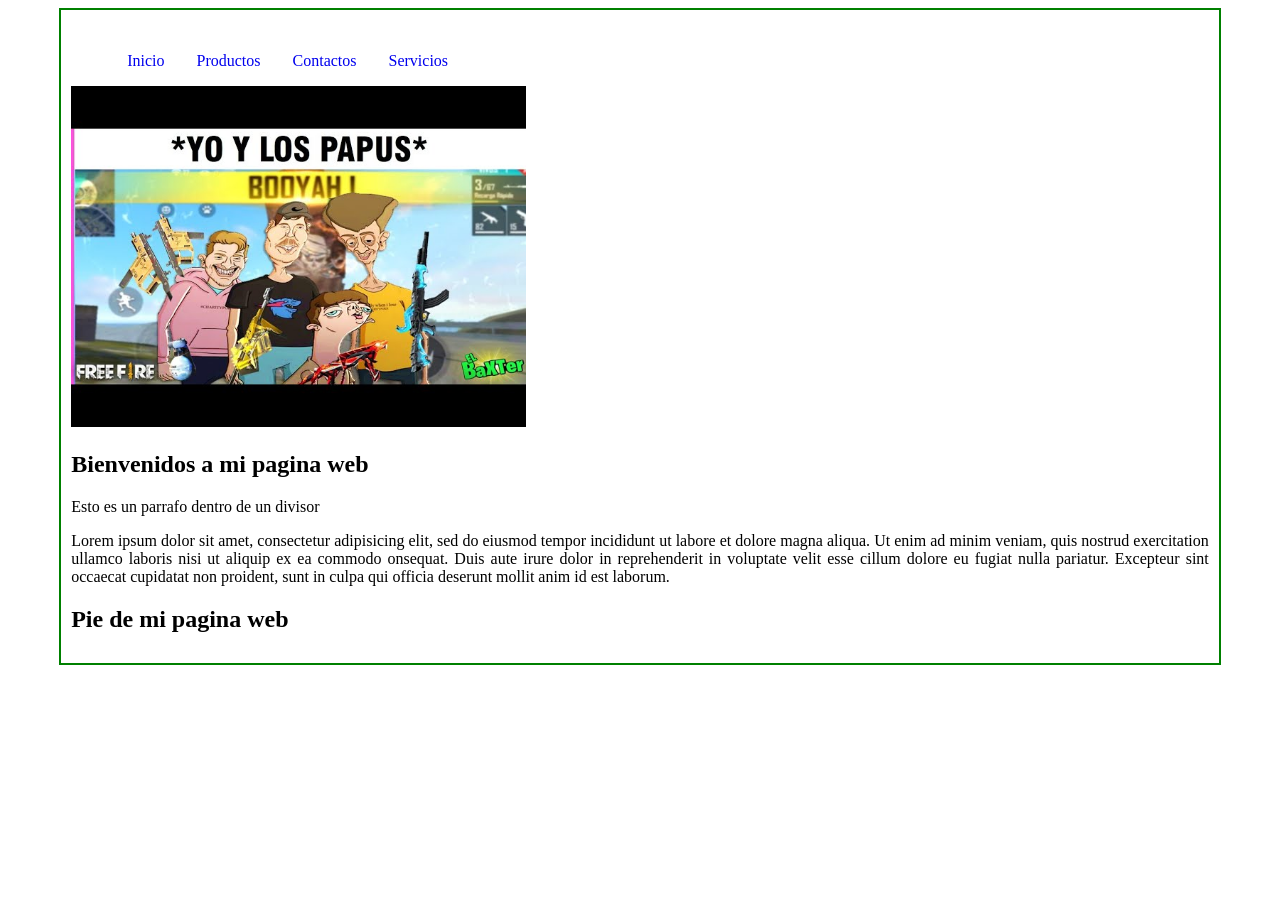
<file: index.html>
<!DOCTYPE html>
<html lang="en">
<head>
    <meta charset="UTF-8">
    <meta name="viewport" content="width=device-width, initial-scale=1.0">
    <title>CSS</title>
</head>
<link rel="stylesheet" href="CSS/style.css">
<body>

   <div class="container">

      <header>
          <nav class="Menu">
              <ul>
                  <li><a href="#">Inicio</a></li>
                  <li><a href="view/productos.html">Productos</a></li>
                  <li><a href="view/contactos.html">Contactos</a></li>
                   <li><a href="view/servicios.html">Servicios</a></li>
              </ul>
          </nav>
      </header>

       <main>
           
        <img src="img/foto_css.jpg" alt="">

        <div class="main_principal">
          <h2>Bienvenidos a mi pagina web</h2>
          <p> Esto es un parrafo dentro de un divisor </p>

                 <p>Lorem ipsum dolor sit amet, consectetur adipisicing elit, sed do eiusmod
                 tempor incididunt ut labore et dolore magna aliqua. Ut enim ad minim veniam,
                 quis nostrud exercitation ullamco laboris nisi ut aliquip ex ea commodo
                 onsequat. Duis aute irure dolor in reprehenderit in voluptate velit esse
                 cillum dolore eu fugiat nulla pariatur. Excepteur sint occaecat cupidatat non
                 proident, sunt in culpa qui officia deserunt mollit anim id est laborum.</p>
        </div>

        </main>

        <footer>
          <h2>Pie de mi pagina web</h2>
        </footer>

   </div>
 
</body>
</html>
</file>
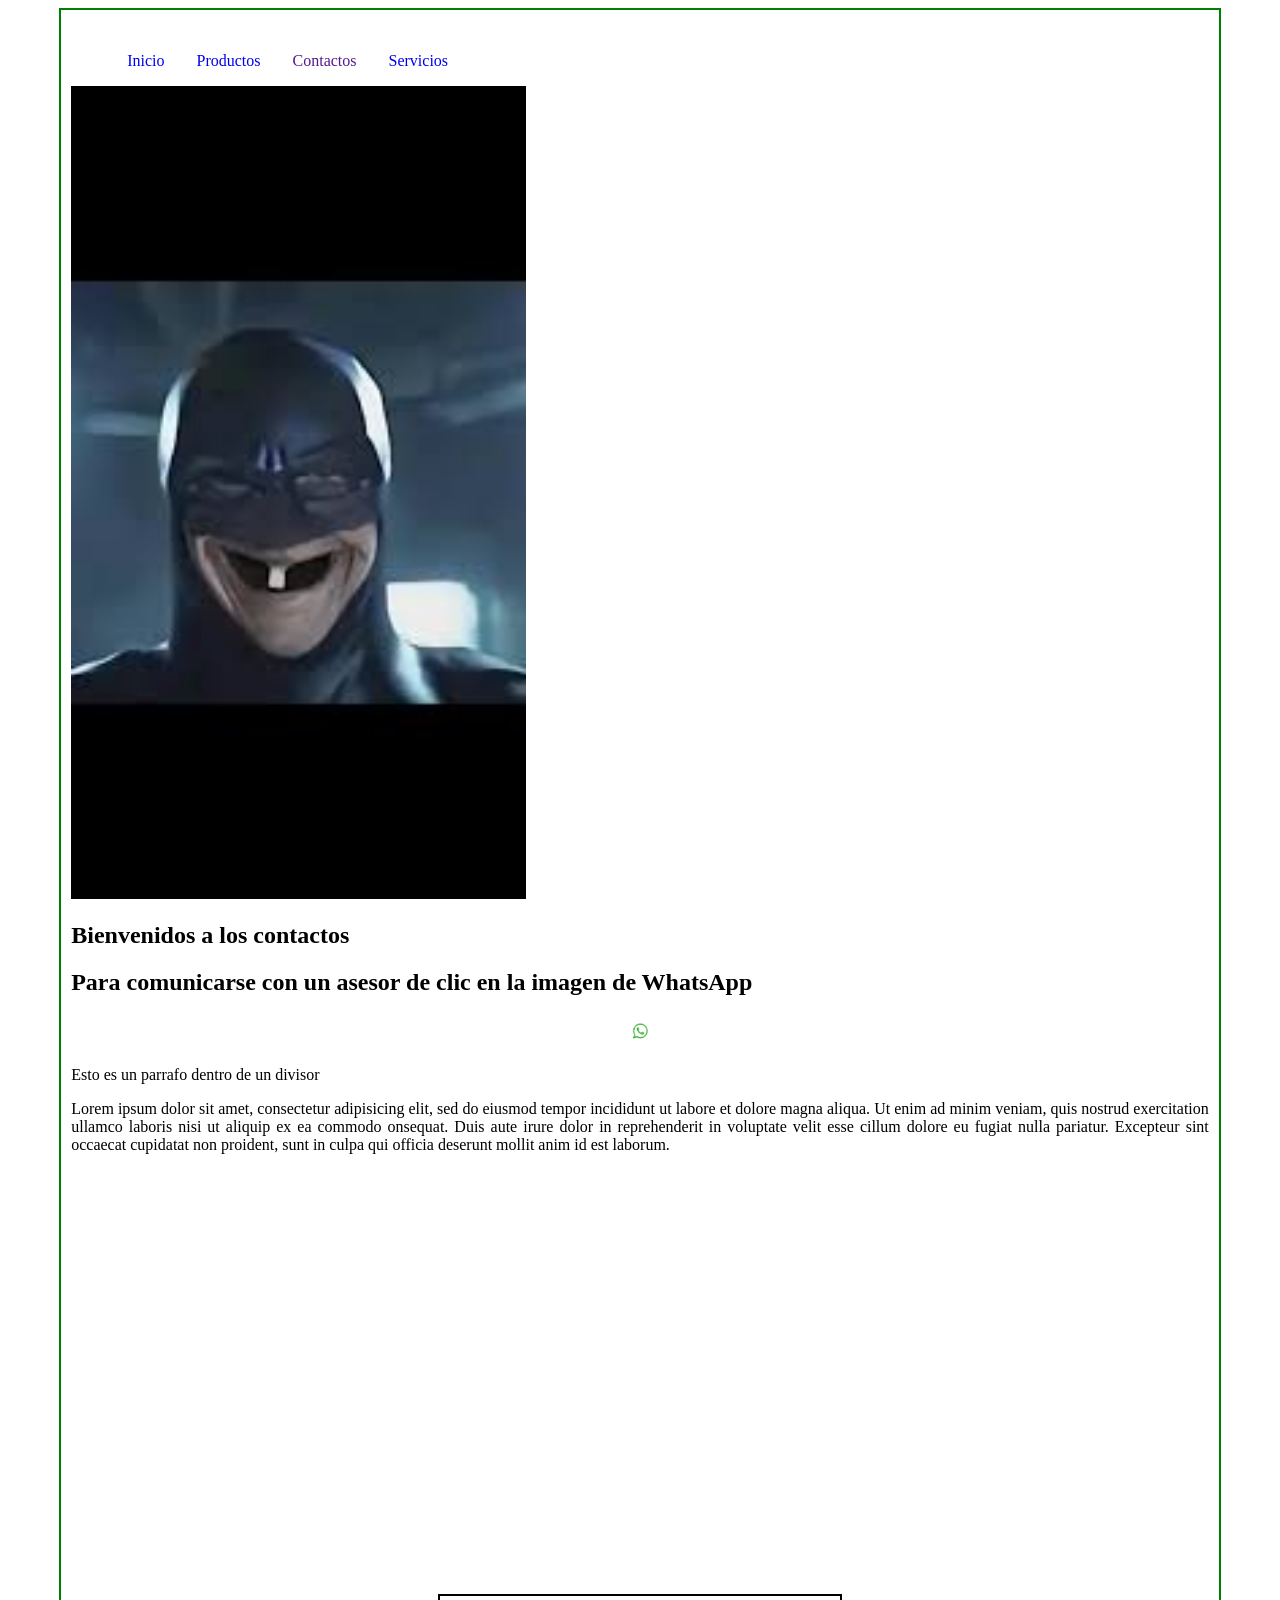
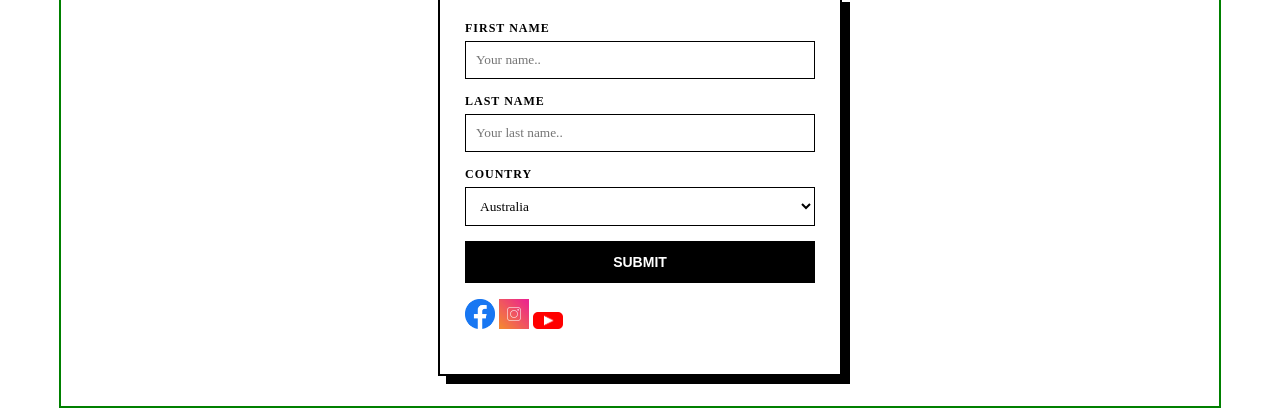
<file: view/contactos.html>
<!DOCTYPE html>
<html lang="en">
<head>
    <meta charset="UTF-8">
    <meta name="viewport" content="width=device-width, initial-scale=1.0">
    <title>CSS</title>
</head>
<link rel="stylesheet" href="../CSS/style.css">
<body>

   <div class="container">

      <header>
          <nav class="Menu">
              <ul>
                  <li><a href="../index.html">Inicio</a></li>
                  <li><a href="productos.html">Productos</a></li>
                  <li><a href="">Contactos</a></li>
                  <li><a href="servicios.html">Servicios</a> 
                   </a>
            </li>

              </ul>
          </nav>
      </header>

       <main>
           
        <img src="../img/contactos.jpg" alt="">

        <div class="main_principal">
          <h2>Bienvenidos a los contactos</h2>
          <h2> Para comunicarse con un asesor de clic en la imagen de WhatsApp</h2>

        <p style = "text-align: center;">
           <a href="https://api.whatsapp.com/send/?phone=13001254896&text=Hola%2C+necesito+informaci%C3%B3n&type=phone_number&app_absent=0" target="_blank">
             <img src="../img/img_boton_whatsapp.png" style = "width: 30px";" alt="WhatsApp">
           </a>
        </p>

          <p> Esto es un parrafo dentro de un divisor </p>

                 <p>Lorem ipsum dolor sit amet, consectetur adipisicing elit, sed do eiusmod
                 tempor incididunt ut labore et dolore magna aliqua. Ut enim ad minim veniam,
                 quis nostrud exercitation ullamco laboris nisi ut aliquip ex ea commodo
                 onsequat. Duis aute irure dolor in reprehenderit in voluptate velit esse
                 cillum dolore eu fugiat nulla pariatur. Excepteur sint occaecat cupidatat non
                 proident, sunt in culpa qui officia deserunt mollit anim id est laborum.</p>
        </div>


          <iframe src="https://www.google.com/maps/embed?pb=!1m18!1m12!1m3!1d10770.378160416962!2d-73.6056462689468!3d8.314171391297126!2m3!1f0!2f0!3f0!3m2!1i1024!2i768!4f13.1!3m3!1m2!1s0x8e5d8f7d27c7bf07%3A0xa72b1dc51f284557!2sUniversidad%20Popular%20del%20Cesar%20-%20Aguachica!5e0!3m2!1ses!2sco!4v1773434259584!5m2!1ses!2sco" width="600" height="450" style="border:0;" allowfullscreen="" loading="lazy" referrerpolicy="no-referrer-when-downgrade"></iframe>


        </main>

         

      <div class="form-container">
            <form action="/action_page.php">
                <div class="form-group">
                    <label for="fname">First Name</label>
                    <input type="text" id="fname" name="firstname" placeholder="Your name..">
                </div>

                <div class="form-group">
                    <label for="lname">Last Name</label>
                    <input type="text" id="lname" name="lastname" placeholder="Your last name..">
                </div>

                <div class="form-group">
                    <label for="country">Country</label>
                    <select id="country" name="country">
                        <option value="australia">Australia</option>
                        <option value="canada">Canada</option>
                        <option value="usa">USA</option>
                    </select>
                </div>
                
                <input type="submit" value="Submit" class="btn-submit">
            </form>
          
           
         <footer>
          <p>

         <a href="https://www.facebook.com/"><img src="../img/facebook.png" style = "width: 30px" alt="Facebook"></a>
         <a href="https://www.instagram.com/"><img src="../img/instagram.png" style = "width: 30px" alt="Instagram"></a>
         <a href="https://www.youtube.com/"><img src="../img/youtube.png" style = "width: 30px"; alt="YouTube"></a>
          </p>
        </footer>

        
       

   </div>
 
</body>
</html>
</file>
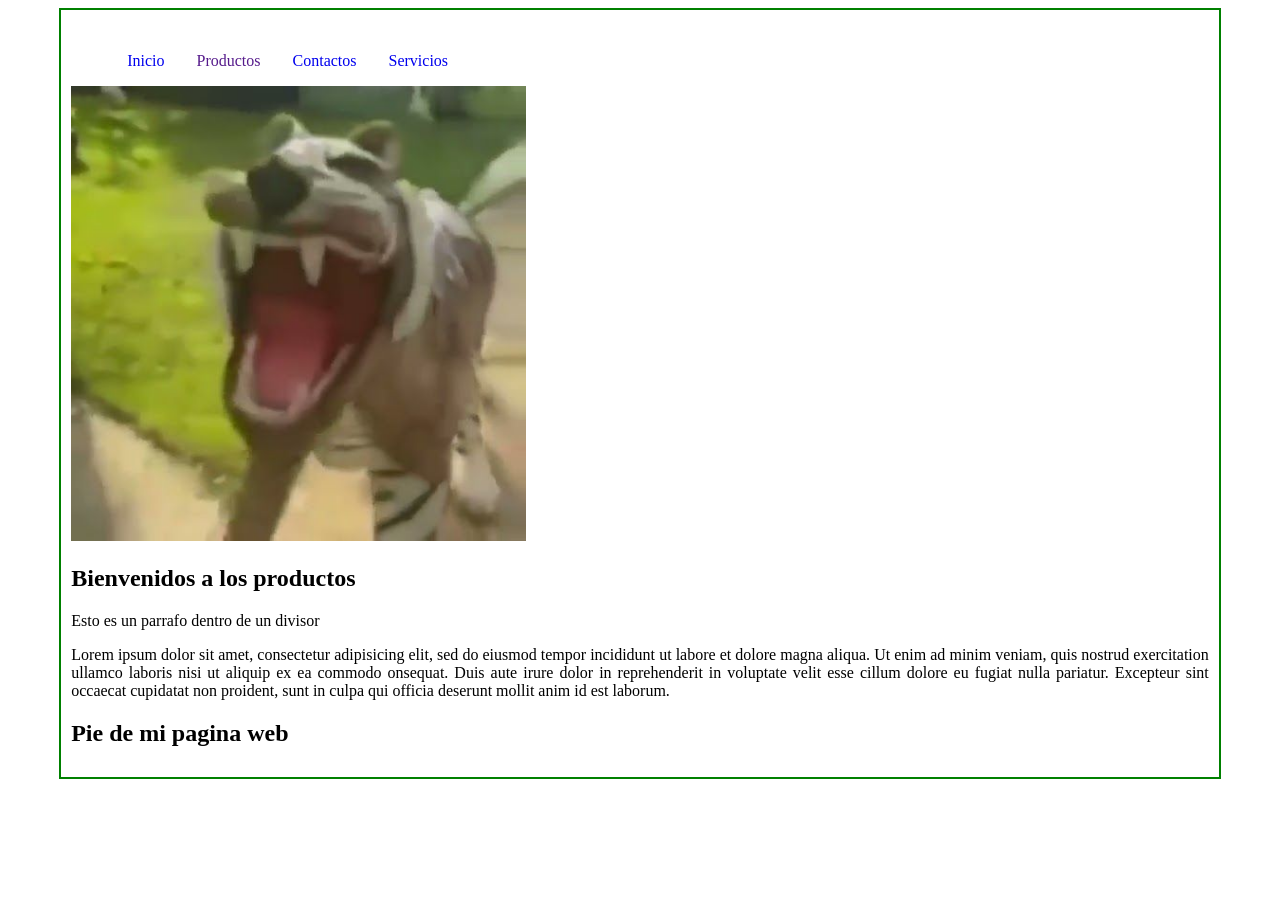
<file: view/productos.html>
<!DOCTYPE html>
<html lang="en">
<head>
    <meta charset="UTF-8">
    <meta name="viewport" content="width=device-width, initial-scale=1.0">
    <title>CSS</title>
</head>
<link rel="stylesheet" href="../CSS/style.css">
<body>

   <div class="container">

      <header>
          <nav class="Menu">
              <ul>
                  <li><a href="../index.html">Inicio</a></li>
                  <li><a href="">Productos</a></li>
                  <li><a href="contactos.html">Contactos</a></li>
                  <li><a href="servicios.html">Servicios</a></li>
              </ul>
          </nav>
      </header>

       <main>
           
        <img src="../img/productos.jpg" alt="">

        <div class="main_principal">
          <h2>Bienvenidos a los productos</h2>
          <p> Esto es un parrafo dentro de un divisor </p>

                 <p>Lorem ipsum dolor sit amet, consectetur adipisicing elit, sed do eiusmod
                 tempor incididunt ut labore et dolore magna aliqua. Ut enim ad minim veniam,
                 quis nostrud exercitation ullamco laboris nisi ut aliquip ex ea commodo
                 onsequat. Duis aute irure dolor in reprehenderit in voluptate velit esse
                 cillum dolore eu fugiat nulla pariatur. Excepteur sint occaecat cupidatat non
                 proident, sunt in culpa qui officia deserunt mollit anim id est laborum.</p>
        </div>

        </main>

        <footer>
          <h2>Pie de mi pagina web</h2>
        </footer>

   </div>
 
</body>
</html>
</file>
<file: CSS/style.css>
.container{
	width: 90%;
	border: 2px solid green;
	padding: 10px;
	margin: auto;
	text-align: justify;
}

header{
	background: yellow;
	width: 100%;
}

.container main img{
	width: 60%;
}

.Menu ul li a{
	background: white;
	text-decoration:none;
	display:inline-block;
	padding: 16px;
}

.Menu ul{
	list-style:none;
}

.Menu ul li{
	float: left;
}

main{
	clear:both;
}

.Menu ul li a:hover{
	background: black;
	color: white;
}

.container main img{
    width: 40%;
    height: auto;
}


.form-container {
    max-width: 350px;
    margin: 20px auto;
    padding: 25px;
    background-color: #ffffff; 
    border: 2px solid #000000; 
    border-radius: 0px; 
    text-align: left;
    box-shadow: 8px 8px 0px #000000; 
}

.form-group {
    margin-bottom: 15px;
}

.form-group label {
    display: block;
    margin-bottom: 5px;
    font-weight: bold;
    color: #000000;
    text-transform: uppercase; 
    font-size: 12px;
    letter-spacing: 1px;
}

.form-group input[type="text"], 
.form-group select {
    width: 100%;
    padding: 10px;
    border: 1px solid #000000;
    border-radius: 0px;
    box-sizing: border-box;
    background-color: #fff;
    font-family: inherit;
}

.form-group input[type="text"]:focus {
    outline: none;
    background-color: #f0f0f0;
}

.btn-submit {
    width: 100%;
    background-color: #000000; 
    color: #ffffff; 
    padding: 12px;
    border: 1px solid #000000;
    border-radius: 0px;
    cursor: pointer;
    font-size: 14px;
    font-weight: bold;
    text-transform: uppercase;
    transition: 0.2s;
}

.btn-submit:hover {
    background-color: #ffffff;
    color: #000000; 
}

iframe{
	width:100%;
	border:none;
	height:400px;
}
</file>
